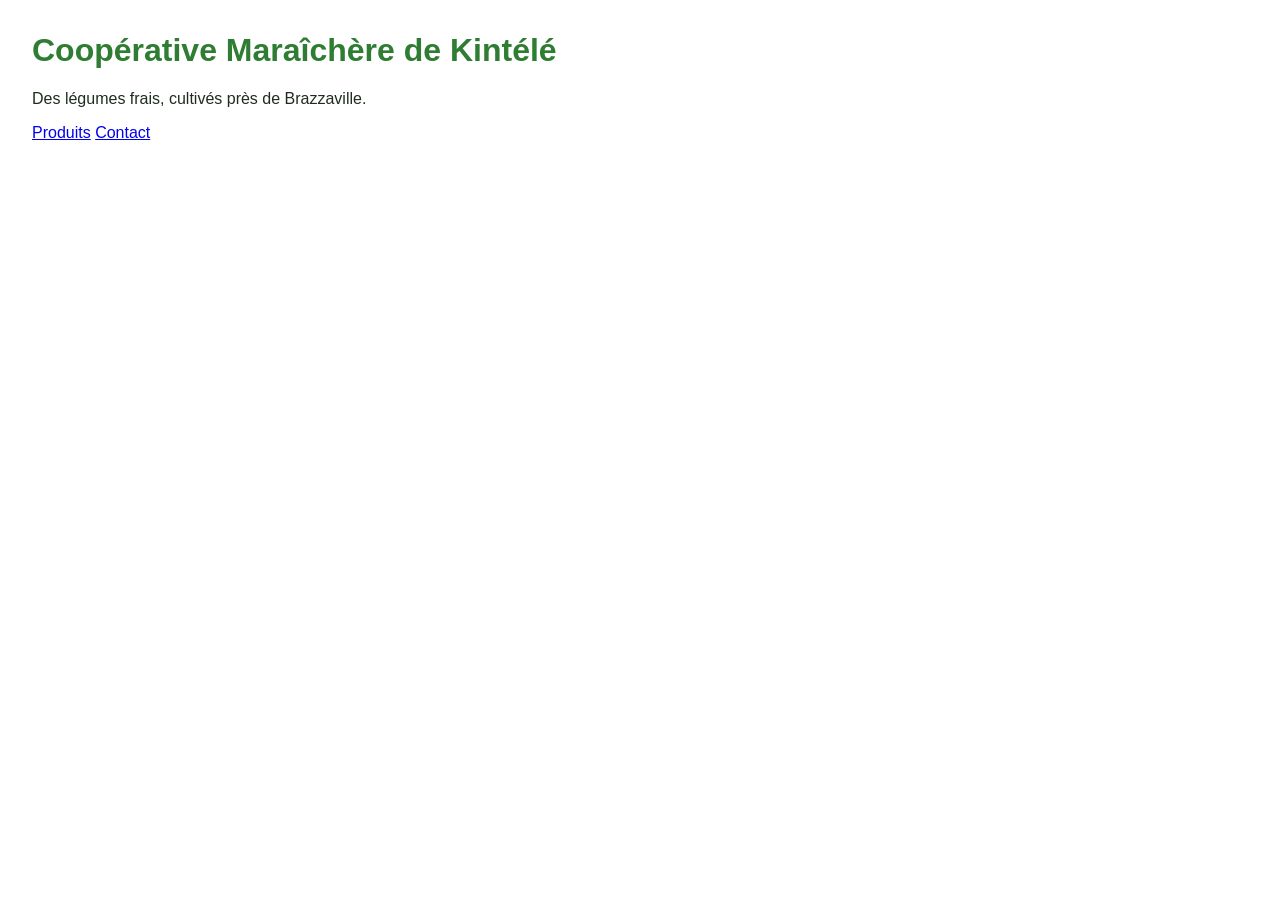
<file: index.html>
<!DOCTYPE html>
<html lang="fr">
<head>
  <meta charset="UTF-8">
  <title>Coopérative Maraîchère de Kintélé</title>
  <link rel="stylesheet" href="style.css">
</head>
<body>
  <h1>Coopérative Maraîchère de Kintélé</h1>
  <p>Des légumes frais, cultivés près de Brazzaville.</p>
  <nav>
    <a href="produits.html">Produits</a>
    <a href="contact.html">Contact</a>
  </nav>
</body>
</html>
</file>
<file: style.css>
body {
  font-family: Arial, sans-serif;
  margin: 2rem;
  color: #1f2d1f;
}

h1 {
  color: #2e7d32;
}
</file>
